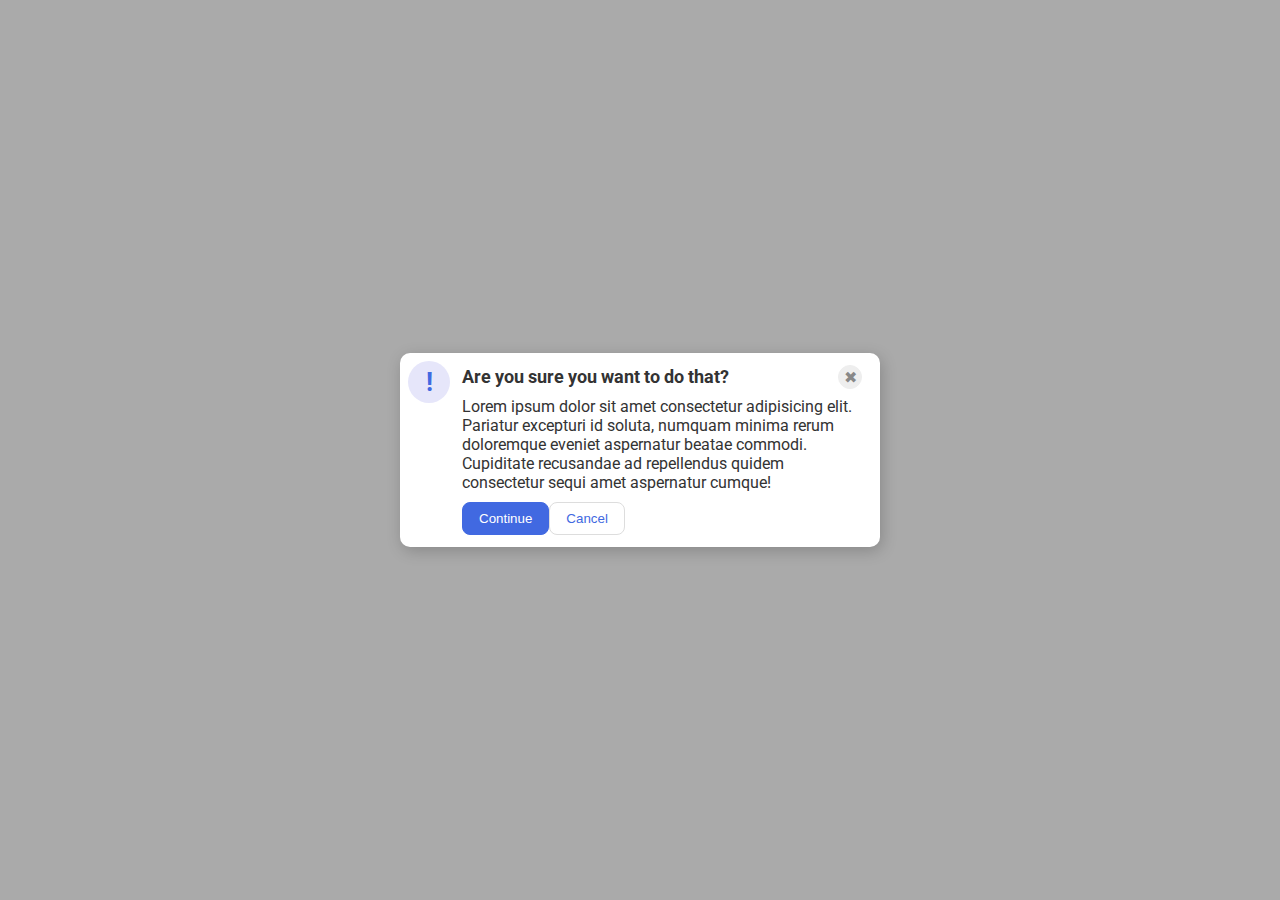
<file: foundations/flex/05-flex-modal/index.html>
<!DOCTYPE html>
<html lang="en">
  <head>
    <meta charset="UTF-8">
    <meta http-equiv="X-UA-Compatible" content="IE=edge">
    <meta name="viewport" content="width=device-width, initial-scale=1.0">
    <link rel="stylesheet" href="style.css">
    <title>Modal</title>
  </head>
  <body>
    <div class="modal">
      <div class="icon">!</div>
      <div class="second">
        <div class="top">
          <div class="header">Are you sure you want to do that?</div>
          <button class="close-button">✖</button>
        </div>
        <div class="text">Lorem ipsum dolor sit amet consectetur adipisicing elit. Pariatur excepturi id soluta, numquam minima rerum doloremque eveniet aspernatur beatae commodi. Cupiditate recusandae ad repellendus quidem consectetur sequi amet aspernatur cumque!</div>
        <div class="buttons">
          <button class="continue">Continue</button>
          <button class="cancel">Cancel</button>
        </div>
      </div>
    </div>
  </body>
</html>
</file>
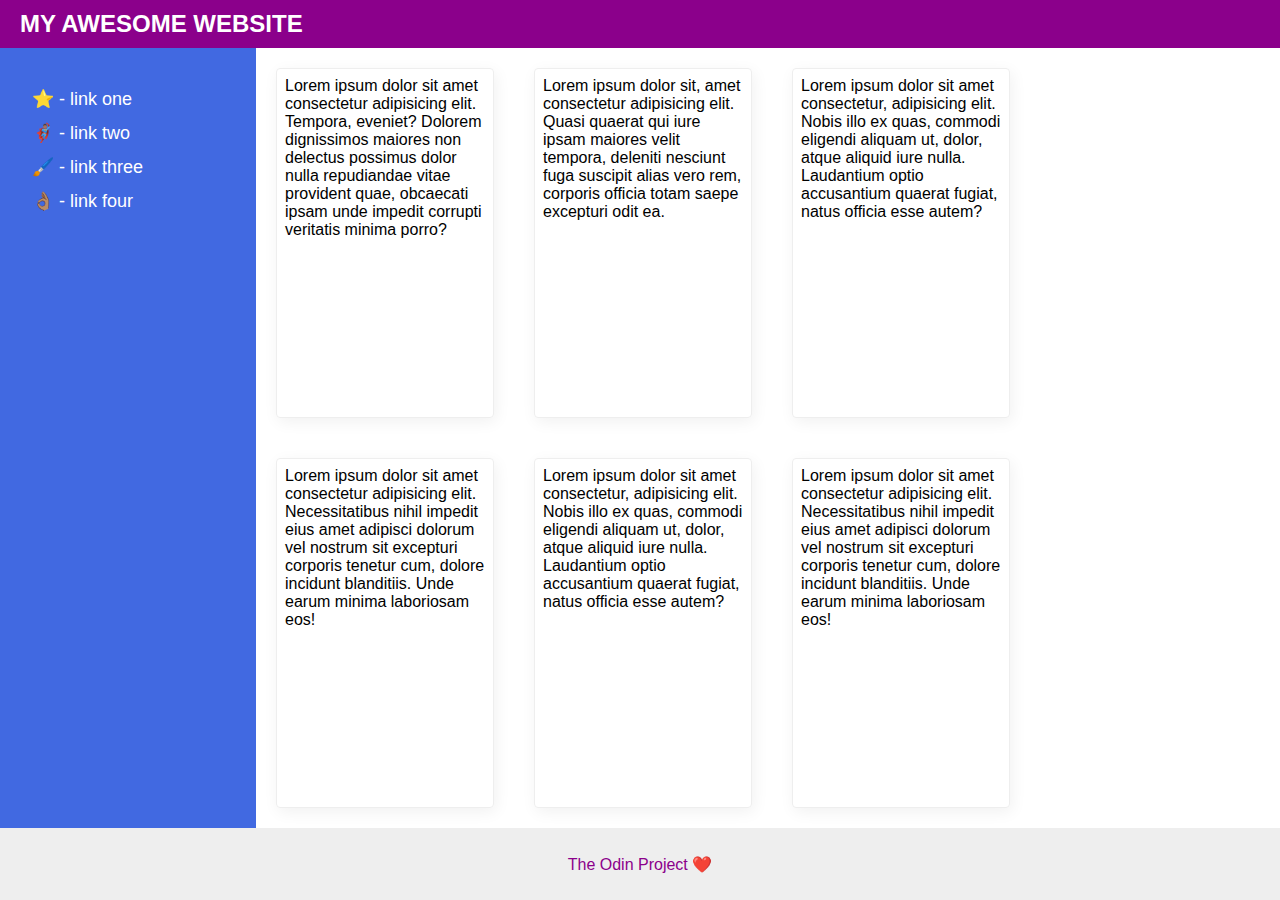
<file: foundations/flex/07-flex-layout-2/index.html>
<!DOCTYPE html>
<html lang="en">
  <head>
    <meta charset="UTF-8">
    <meta http-equiv="X-UA-Compatible" content="IE=edge">
    <meta name="viewport" content="width=device-width, initial-scale=1.0">
    <title>The Holy Grail</title>
    <link rel="stylesheet" href="style.css">
  </head>
  <body>
    <div class="header">
      <p>MY AWESOME WEBSITE</p>
    </div>
    
    <div class="middle">
      <div class="sidebar">
        <ul>
          <li><a href="#">⭐ - link one</a></li>
          <li><a href="#">🦸🏽‍♂️ - link two</a></li>
          <li><a href="#">🖌️ - link three</a></li>
          <li><a href="#">👌🏽 - link four</a></li>
        </ul>
      </div>
      <div class="cards">
        <div class="card">Lorem ipsum dolor sit amet consectetur adipisicing elit. Tempora, eveniet? Dolorem dignissimos maiores non delectus possimus dolor nulla repudiandae vitae provident quae, obcaecati ipsam unde impedit corrupti veritatis minima porro?</div>
        <div class="card">Lorem ipsum dolor sit, amet consectetur adipisicing elit. Quasi quaerat qui iure ipsam maiores velit tempora, deleniti nesciunt fuga suscipit alias vero rem, corporis officia totam saepe excepturi odit ea.</div>
        <div class="card">Lorem ipsum dolor sit amet consectetur, adipisicing elit. Nobis illo ex quas, commodi eligendi aliquam ut, dolor, atque aliquid iure nulla. Laudantium optio accusantium quaerat fugiat, natus officia esse autem?</div>
        <div class="card">Lorem ipsum dolor sit amet consectetur adipisicing elit. Necessitatibus nihil impedit eius amet adipisci dolorum vel nostrum sit excepturi corporis tenetur cum, dolore incidunt blanditiis. Unde earum minima laboriosam eos!</div>
        <div class="card">Lorem ipsum dolor sit amet consectetur, adipisicing elit. Nobis illo ex quas, commodi eligendi aliquam ut, dolor, atque aliquid iure nulla. Laudantium optio accusantium quaerat fugiat, natus officia esse autem?</div>
        <div class="card">Lorem ipsum dolor sit amet consectetur adipisicing elit. Necessitatibus nihil impedit eius amet adipisci dolorum vel nostrum sit excepturi corporis tenetur cum, dolore incidunt blanditiis. Unde earum minima laboriosam eos!</div>
      </div>
    </div>
    <div class="footer">
      The Odin Project ❤️
    </div>
  </body>
</html>
</file>
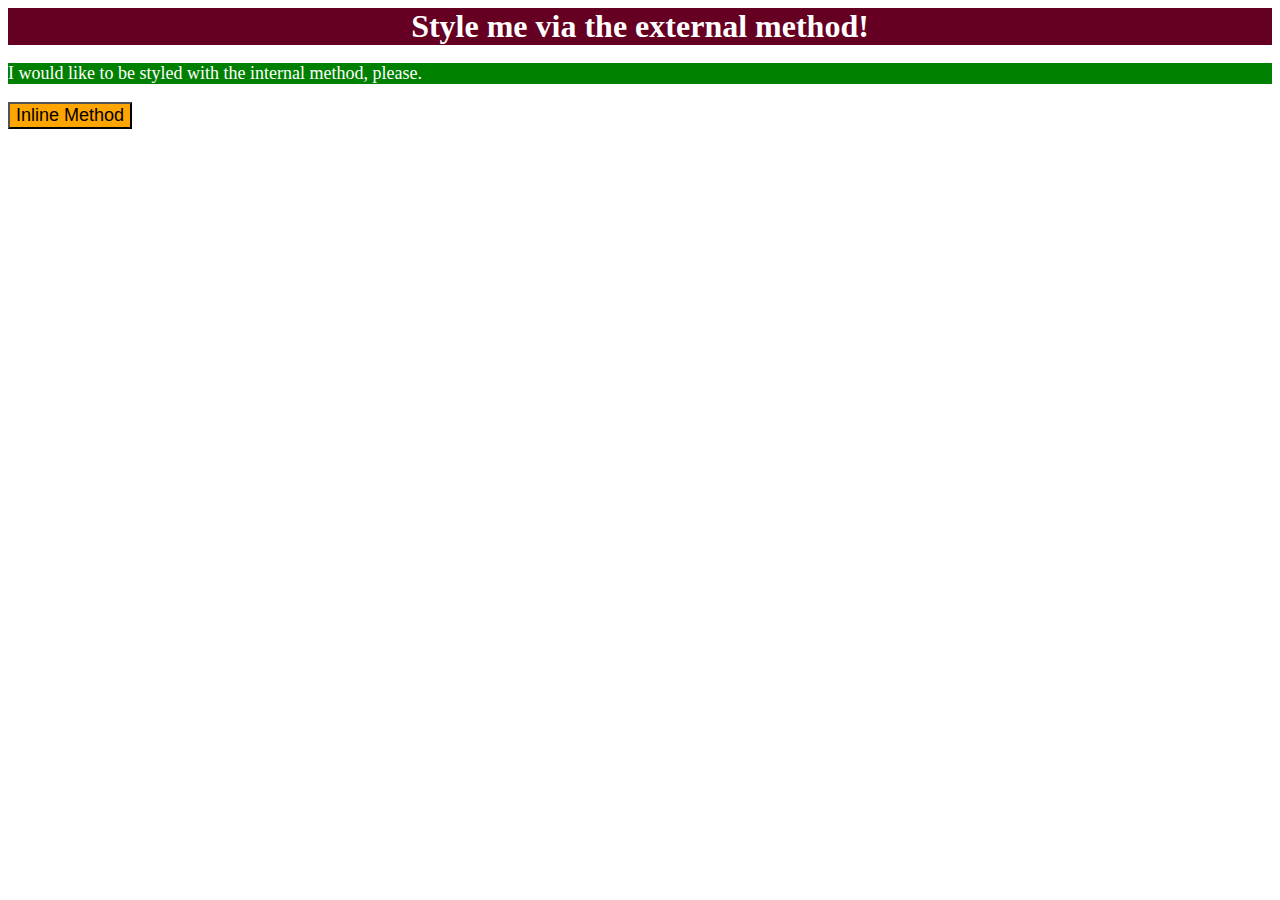
<file: foundations/intro-to-css/01-css-methods/index.html>
<!DOCTYPE html>
<html lang="en">
  <head>
    <meta charset="UTF-8">
    <meta http-equiv="X-UA-Compatible" content="IE=edge">
    <meta name="viewport" content="width=device-width, initial-scale=1.0">
    <link rel="stylesheet" href="styles.css">
    <title>Methods for Adding CSS</title>
    <style>
      p {
        background-color:green;
        color: white;
        font-size: 18px;
      }
    </style>
  </head>
  <body>
    <div>Style me via the external method!</div>
    <p>I would like to be styled with the internal method, please.</p>
    <button style="background-color: orange; font-size:18px;">Inline Method</button>
  </body>
</html>
</file>
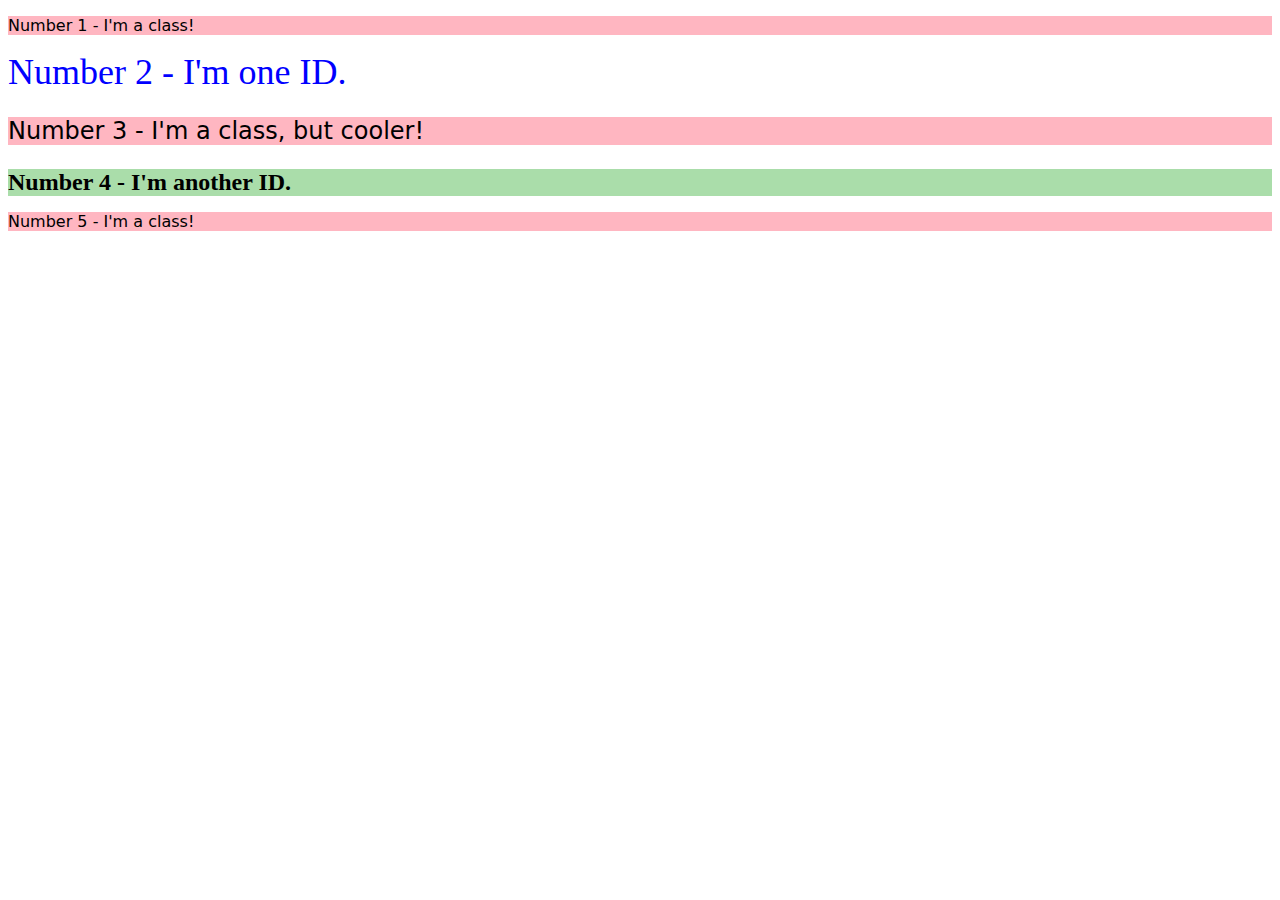
<file: foundations/intro-to-css/02-class-id-selectors/index.html>
<!DOCTYPE html>
<html lang="en">
  <head>
    <meta charset="UTF-8">
    <meta http-equiv="X-UA-Compatible" content="IE=edge">
    <meta name="viewport" content="width=device-width, initial-scale=1.0">
    <title>Class and ID Selectors</title>
    <link rel="stylesheet" href="style.css">
  </head>
  <body>
    <p>Number 1 - I'm a class!</p>
    <div id="n2">Number 2 - I'm one ID.</div>
    <p class="size24">Number 3 - I'm a class, but cooler!</p>
    <div id="n4" class="size24">Number 4 - I'm another ID.</div>
    <p>Number 5 - I'm a class!</p>
  </body>
</html>
</file>
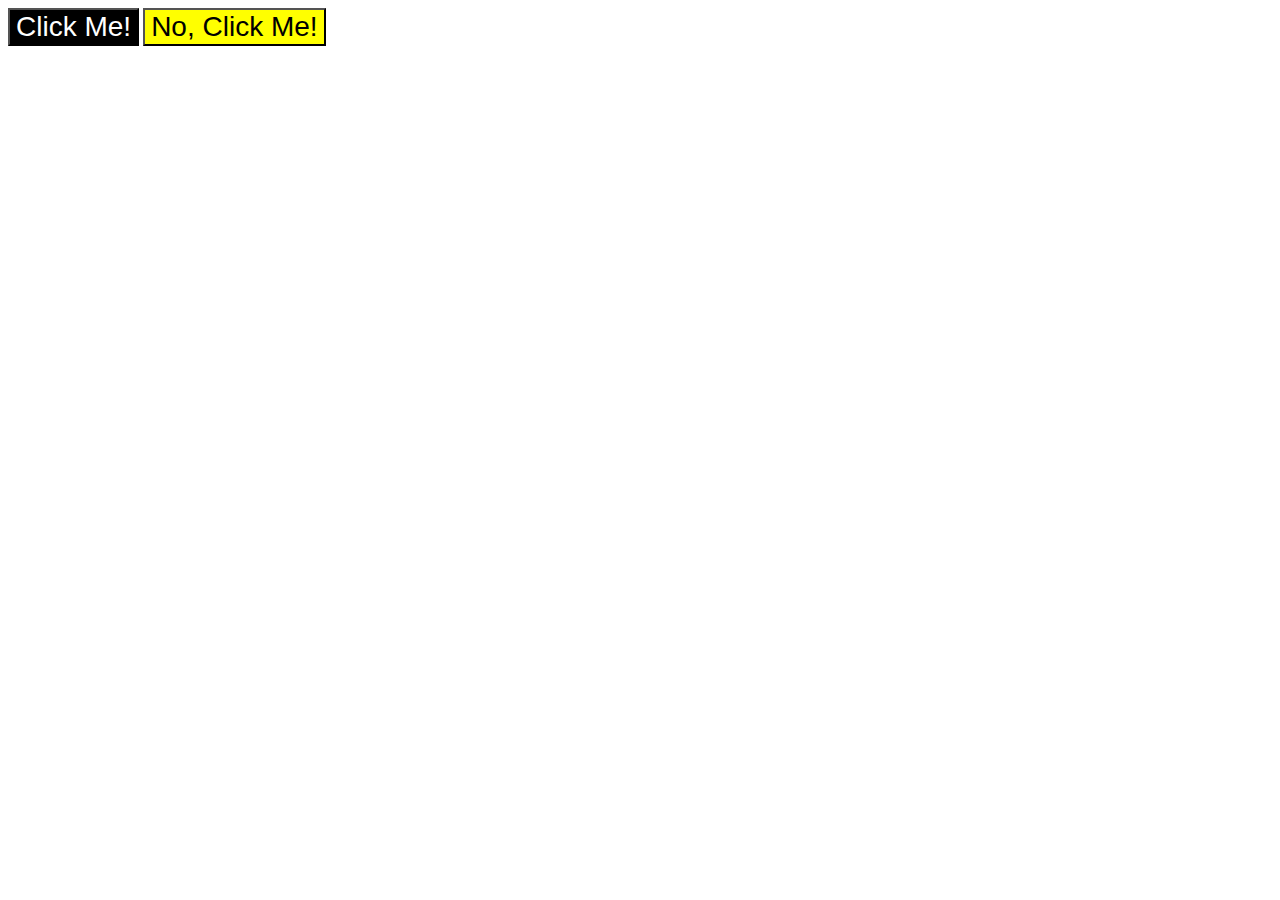
<file: foundations/intro-to-css/03-grouping-selectors/index.html>
<!DOCTYPE html>
<html lang="en">
  <head>
    <meta charset="UTF-8">
    <meta http-equiv="X-UA-Compatible" content="IE=edge">
    <meta name="viewport" content="width=device-width, initial-scale=1.0">
    <title>Grouping Selectors</title>
    <link rel="stylesheet" href="style.css">
  </head>
  <body>
    <button class="first">Click Me!</button>
    <button class="second">No, Click Me!</button>
  </body>
</html>
</file>
<file: foundations/flex/05-flex-modal/style.css>
@import url('https://fonts.googleapis.com/css2?family=Roboto:wght@400;700&display=swap');

html, body {
  height: 100%;
}

body {
  font-family: Roboto, sans-serif;
  margin: 0;
  background: #aaa;
  color: #333;
  /* I'll give you this one for free lol */
  display: flex;
  align-items: center;
  justify-content: center;
}

.modal {
  background: white;
  width: 480px;
  border-radius: 10px;
  box-shadow: 2px 4px 16px rgba(0,0,0,.2);
  display:flex;
  flex-direction: row;
}

.top {
  display: flex;
  justify-content: stretch;
  align-items: baseline;
  width:400px;
  
}

.second {
  display:flex;
  flex-direction: column;
  justify-content: space-around;
  align-items:flex-start;
  padding:12px 4px;
}
.text {
  margin-bottom: 10px;
  margin-right: 10px;
}

.buttons {
  display:flex;
}

.header {
  font-weight: bold;
  font-size:18px;
  margin-bottom: 10px;
  flex-grow:1;
}

.icon {
  color: royalblue;
  font-size: 26px;
  font-weight: 700;
  background: lavender;
  width: 42px;
  height: 42px;
  border-radius: 50%;
  display: flex;
  align-items: center;
  justify-content: center;
  margin: 8px;
  flex-shrink: 0;
}

.close-button {
  background: #eee;
  border-radius: 50%;
  color: #888;
  font-weight: 400;
  font-size: 16px;
  height: 24px;
  width: 24px;
  display: flex;
  align-items: center;
  justify-content: center;
  border: 1px solid #eee;
  padding: 0;
}

button {
  cursor: pointer;
  padding: 8px 16px;
  border-radius: 8px;
}

button.continue {
  background: royalblue;
  border: 1px solid royalblue;
  color: white;
}

button.cancel {
  background: white;
  border: 1px solid #ddd;
  color: royalblue;
}
</file>
<file: foundations/flex/07-flex-layout-2/style.css>
body {
  font-family: -apple-system, BlinkMacSystemFont, 'Segoe UI', Roboto, Oxygen, Ubuntu, Cantarell, 'Open Sans', 'Helvetica Neue', sans-serif;
  margin: 0;
  min-height: 100vh;
}

.header {
  height: 48px;
  background: darkmagenta;
  color: white;
  font-size:x-large;
  font-weight: bold;
  display:flex;
  justify-content: flex-start;
  align-items: center;
}

.header p {
  text-indent: 20px;
}

.footer {
  height: 72px;
  background: #eee;
  color: darkmagenta;
  display:flex;
  flex-direction: column;
  justify-content: center;
  align-items: center;
}

.sidebar {
  width: 300px;
  background: royalblue;
  box-sizing: border-box;
  min-width: 150px;
  font-size:medium;
}

.card {
  border: 1px solid #eee;
  box-shadow: 2px 4px 16px rgba(0,0,0,.06);
  border-radius: 4px;
  padding: 8px;
  margin: 20px;
  flex-basis: 200px;
  width: 200px;
  height: auto;
  flex-shrink: 0;
}

ul {
  list-style-type: none;
  padding: 12px;
}

.cards {
  flex-wrap: wrap;
  display:flex;
  
}

a {
  text-decoration: none;
  color: white;
  font-size:large;
  padding:8px;

}
li {
  margin: 12px;
}

body {
  display:flex;
  flex-direction: column;
  justify-content: space-between;
}
.middle {
  display:flex;
  justify-content: flex-start;
  align-items: stretch;
  flex-grow:1;
}

.sidebar {
  flex-shrink:0;
  flex-basis:20%;
  min-width: 200px;
}
</file>
<file: foundations/intro-to-css/01-css-methods/styles.css>
div {
    background-color: #602;
    font-size: 32px;
    color:white;
    text-align: center;
    font-weight: bold;    
}
</file>
<file: foundations/intro-to-css/02-class-id-selectors/style.css>
p {
    background-color: lightpink;
    font-family: Verdana, "DejaVu Sans", sans-serif;
}
#n2 {
    color: #00f;
    font-size: 36px;
}
#n4 {
    background-color: #ada;
    font-weight: bold;
}
.size24 {
    font-size: 24px;
}
</file>
<file: foundations/intro-to-css/03-grouping-selectors/style.css>
.first {
    background-color: black;
    color: white;
}
.second {
    background-color: yellow;
}
button {
    font-size: 28px;
    font-family: Helvetica, "Times New Roman", sans-serif;
}
</file>
